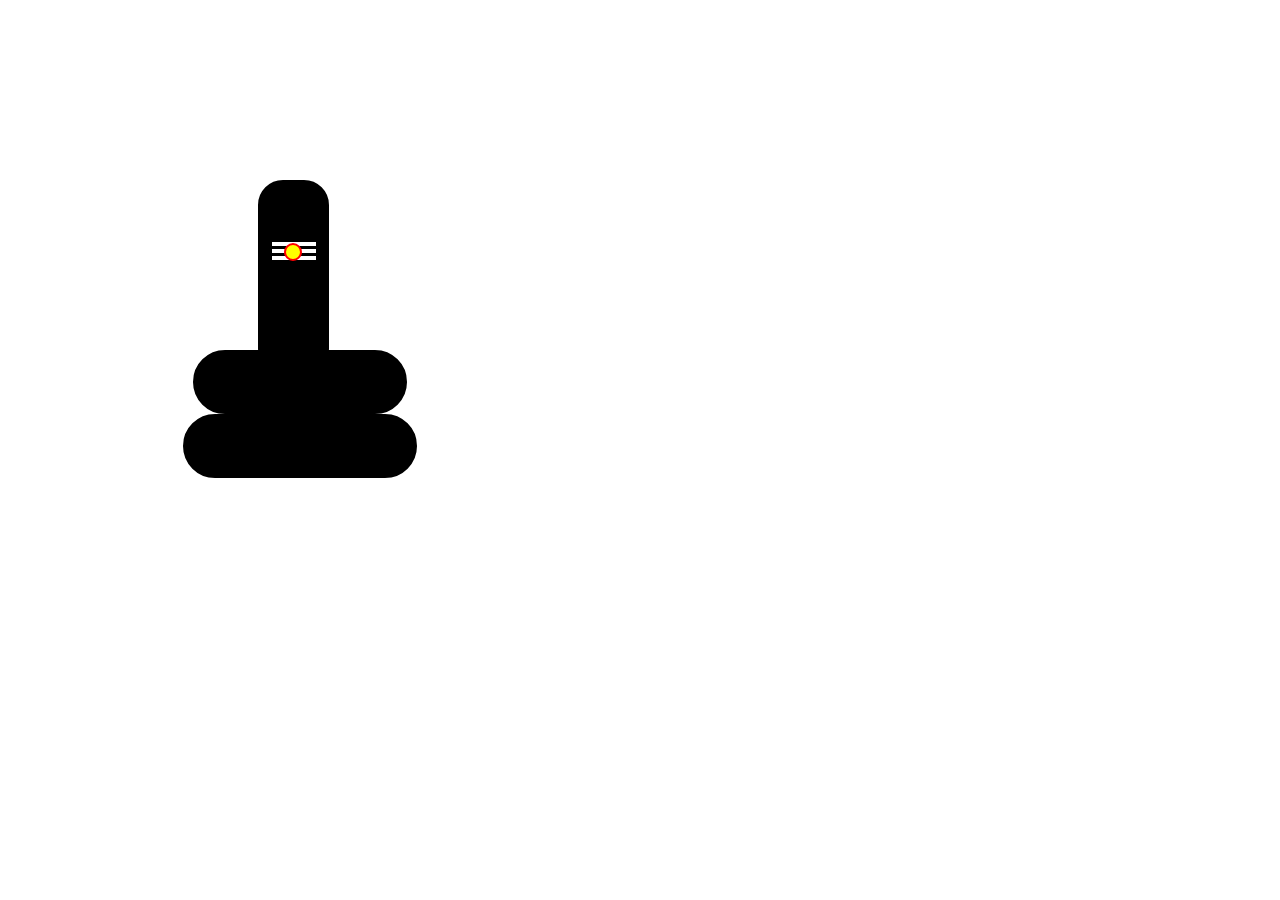
<file: index.html>
<!DOCTYPE html>
<html lang="en">
<head>
    <meta charset="UTF-8">
    <meta name="viewport" content="width=device-width, initial-scale=1.0">
    <title>Document</title>
    <style>
        .d1{
            border: 2px solid black;
            padding: 30px;
            width: 150px;
            margin-top: 350px;
            margin-left: 185px;
            border-radius: 50px;
            background-color: black;
        }
        .d2{
            border: 2px solid black;
            padding: 30px;
            width: 170px;
            margin-left: 175px;
            border-radius: 50px;
            background-color:black;
        }
        .d3{
            border: 2px solid black;
            padding: 30px;
            width: 7px;
            height: 130px;
            margin-top: -298px;
            margin-left: 250px;
            border-radius: 25px;
            background-color: black;
        }
        .d4{
            border: 2px solid black;
            padding: 2px;
            width: 40px;
            margin-top: -120px;
            margin-left: 262px;
            background-color: white;
        }
        .d5{
            border: 2px solid black;
            padding: 2px;
            width: 40px;
            margin-top: -15px;
            margin-left: 262px;
            background-color: white;
        }
        .d6{
            border: 2px solid black;
            padding: 2px;
            width: 40px;
            margin-top: -15px;
            margin-left: 262px;
            background-color: white;
        }
        .d7{
            border: 2px solid red;
            padding: 2px;
            width: 10px;
            height: 10px;
            margin-left: 276px;
            margin-top: -5px;
            border-radius: 25px;
            background-color: yellow;
        }
    </style>
</head>
<body>
    <div class="d1">
    </div>
    <div class="d2">
    </div>
    <div class="d3">
    </div>
    <div class="d4">
    </div>
    <div class="d5">
    </div>
    <div class="d6">
    </div>
    <div class="d7">
    </div>
</body>
</html>
</file>
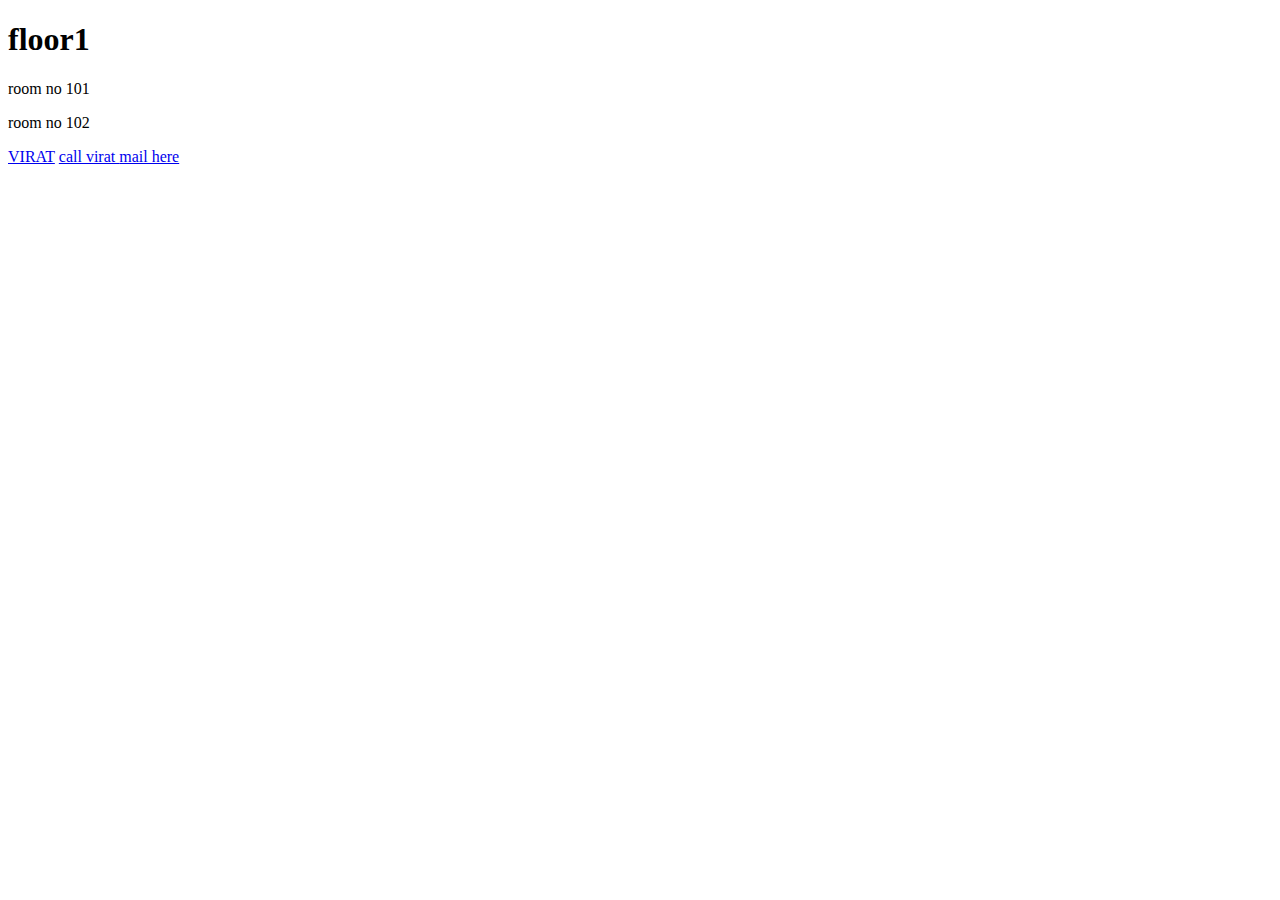
<file: day4.html>
<!Doctype html>
<html>
<head>
</head>
<body>
<div>
<h1>floor1</h1>
<p>room no 101 </p>
<p>room no 102 </p>
<a href=" https://en.wikipedia.org/wiki/Virat_Kohli">VIRAT</a>
<a href="tel:9876543426">call virat </a>
<a href="mailto:dyamakkahima28@gmail.com">mail here</a>
</div>
</body>
</html>
</file>
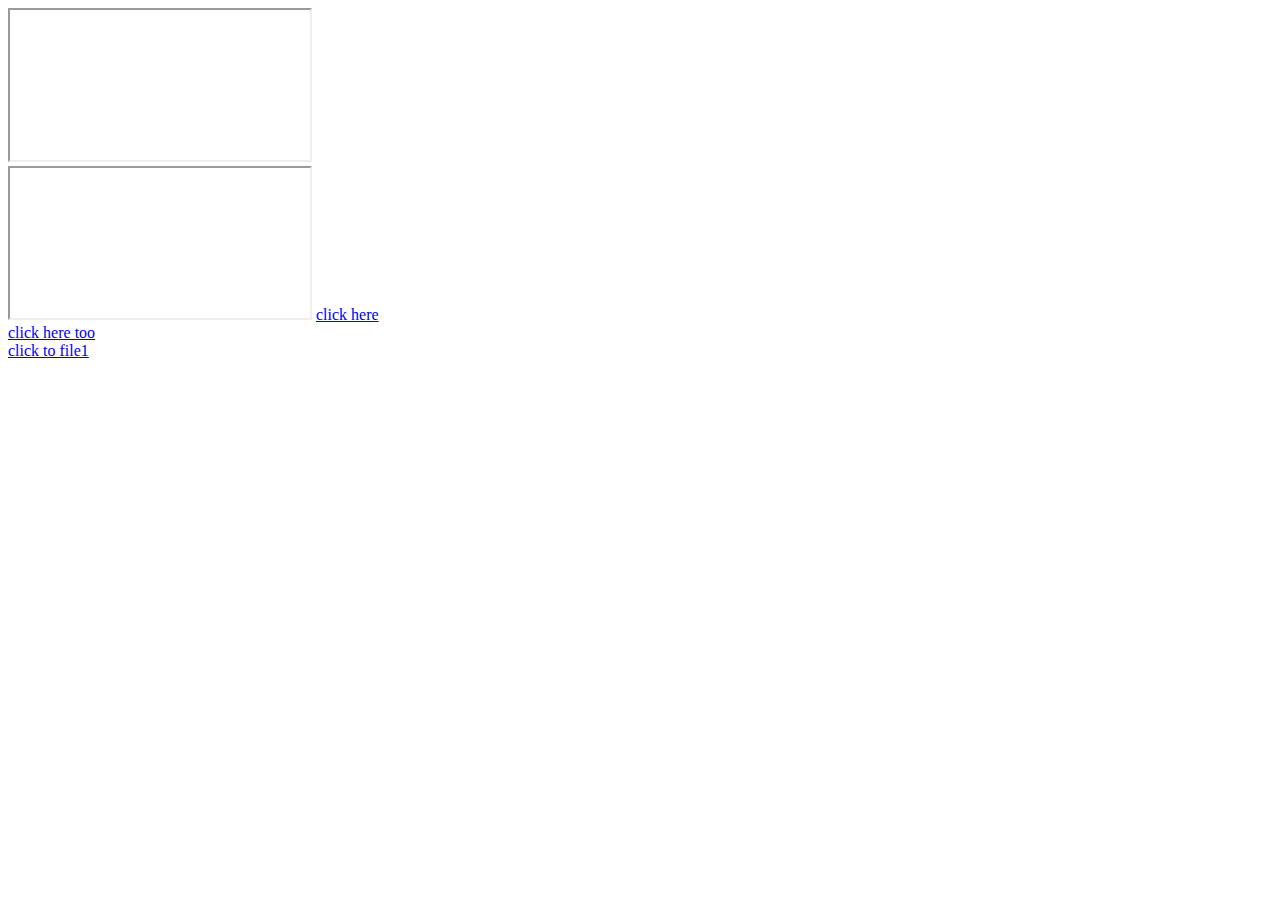
<file: iframe.html>
<!DOCTYPE html>
<html lang="en">
<head>
    <meta charset="UTF-8">
    <meta name="viewport" content="width=device-width, initial-scale=1.0">
    <title>Document</title>
</head>
<body>
    <iframe name="myscreen"></iframe><br>
    <iframe name="hima"></iframe>
    <a href="./day4.html" target="myscreen">click here</a><br>
    <a href="./day5.html" target="myscreen">click here too</a><br>
    <a href="./file1.html" target="hima">click to file1</a>
</body>
</html>
</file>
